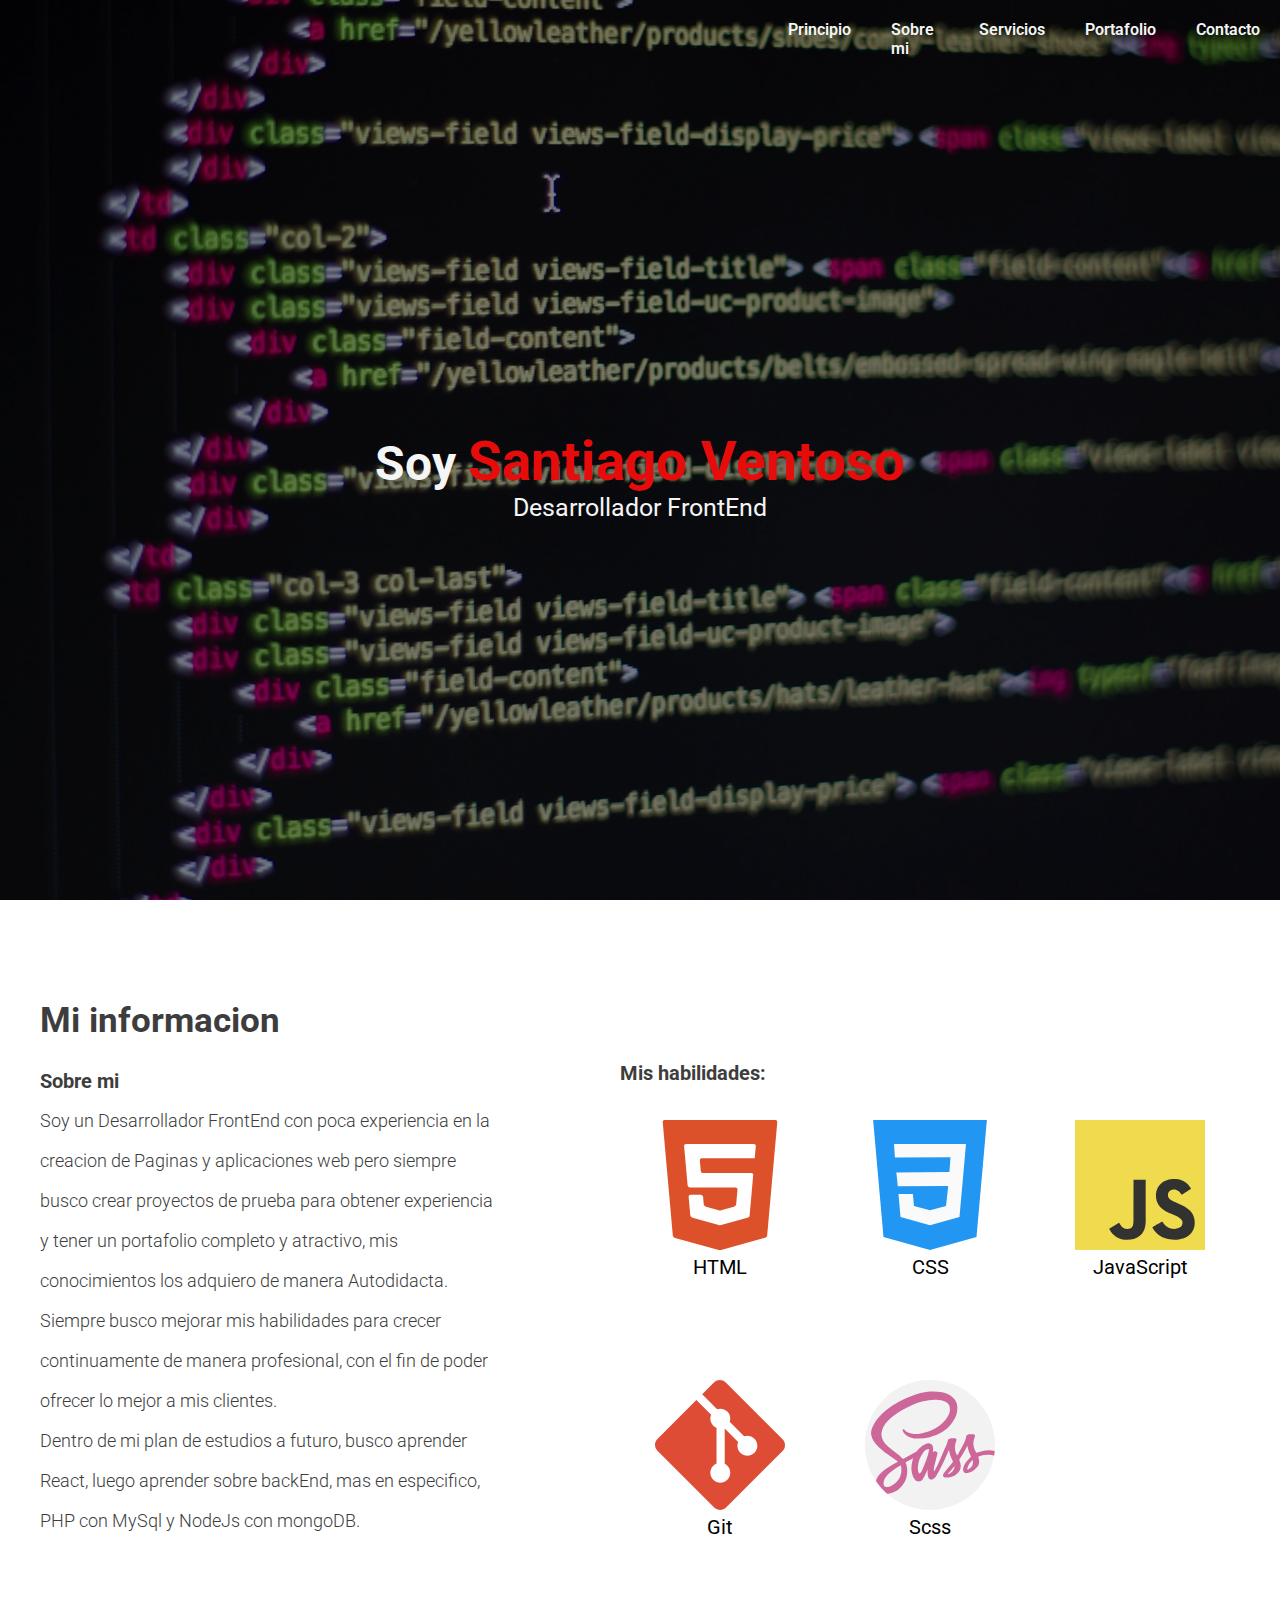
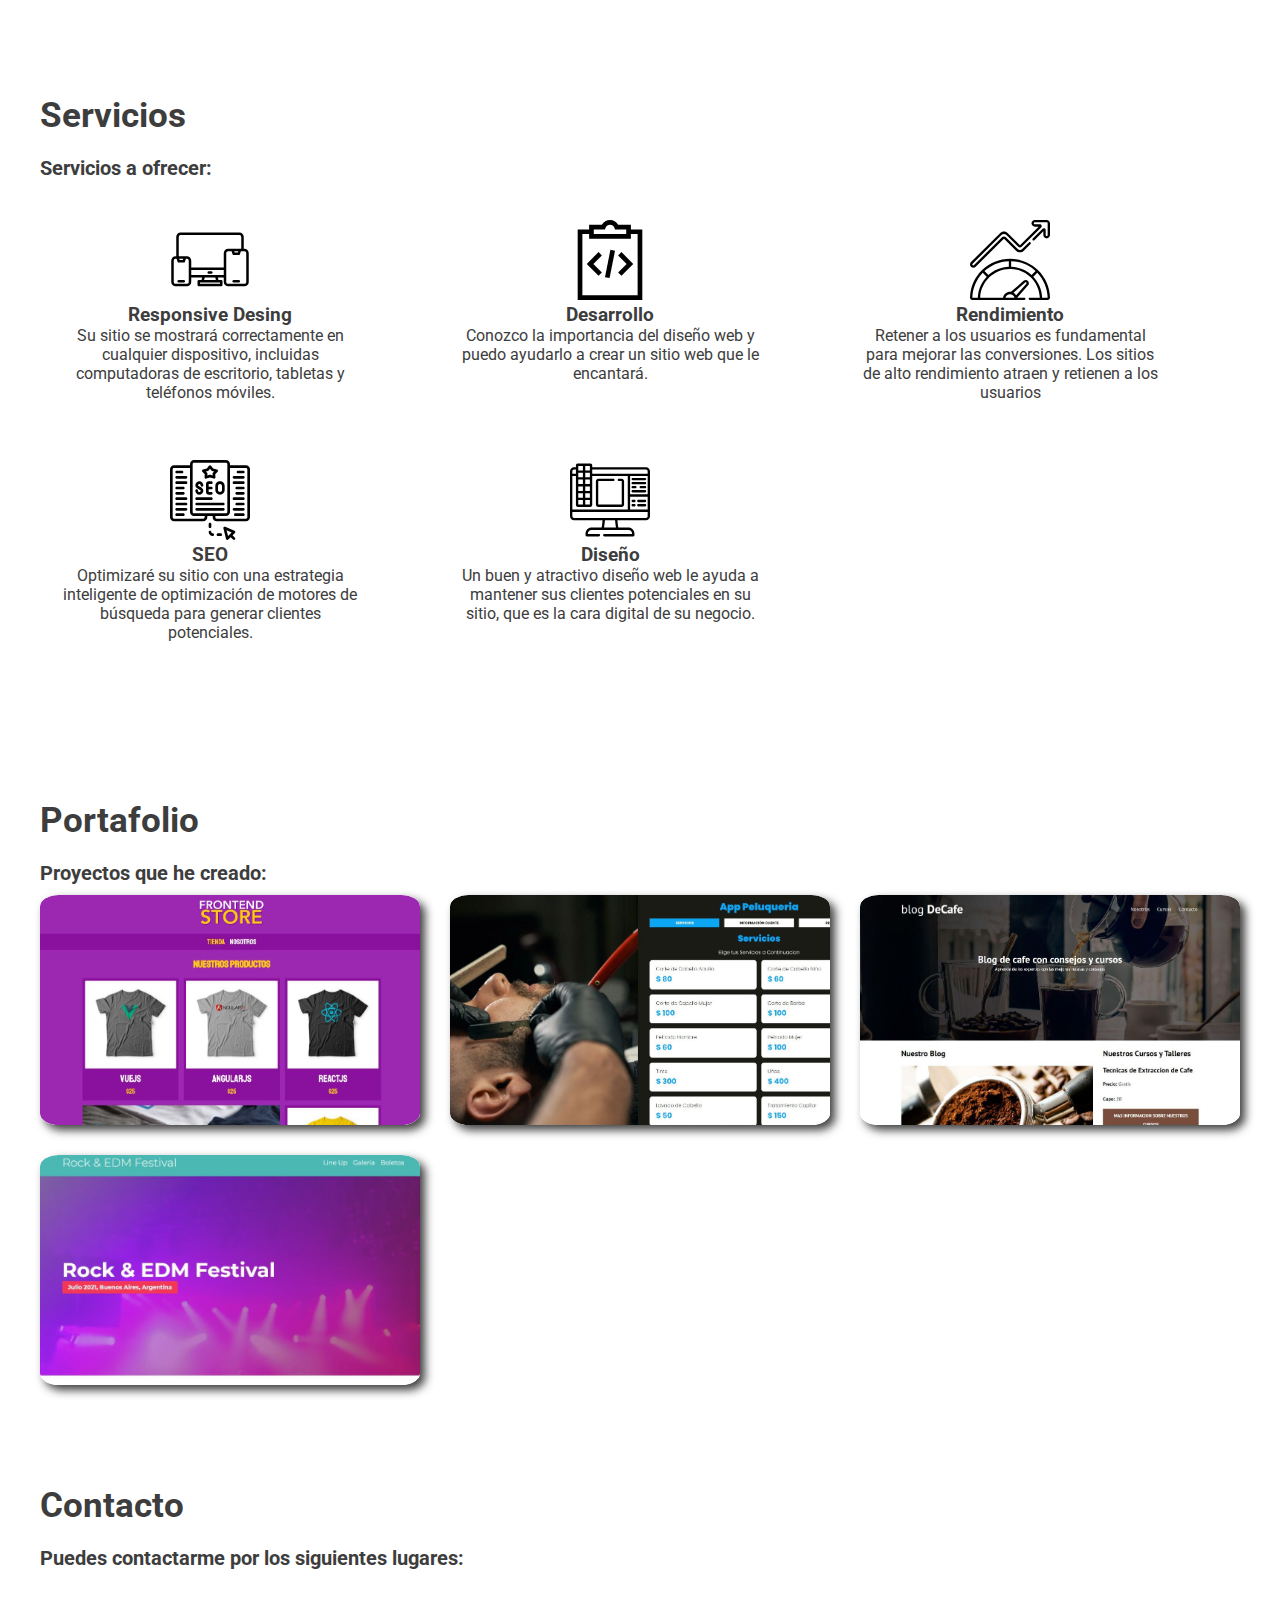
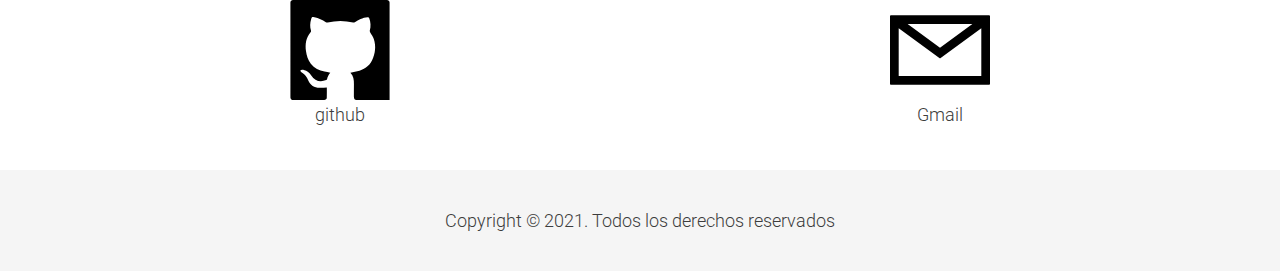
<file: Index.html>
<!DOCTYPE html>
<html lang="es">
<head>
    <meta charset="UTF-8">
    <title>Santiago Ventoso</title>
    <link rel="stylesheet" type="tetx/css" href="css/normalize.css">
    <link rel="stylesheet" type="text/css" href="css/estilosPC.css">
    <link rel="shortcut icon" type="image/png" href="Img/Icono-BLanco-T.png"/>
</head>
<body>
    <nav class="navegacion">
        <div class="nav-links">
            <a class="nav-link" href="#principio">Principio</a>
            <a class="nav-link" href="#informacion">Sobre mi</a>
            <a class="nav-link" href="#servicios">Servicios</a>
            <a class="nav-link" href="#portafolio">Portafolio</a>
            <a class="nav-link" href="#contacto">Contacto</a>
        </div>
        <div class="iconoMenu desaparecer">
            <img src="Img/svg/botonMenusvg.svg" alt="Boton Menu">
        </div>
    </nav>

    <section class="principio" id="principio">
        <div class="imagen"></div>
        <div class="contenedor-texto">
            <h1 class="titulo-nombre">Soy <span> Santiago Ventoso </span> </h1>
            <span class="texto-span">Desarrollador FrontEnd</span>
        </div>
    </section>
    
    <section class="informacion contenedor section" id="informacion">
        <h2 class="titulo">Mi informacion</h2>
        <div class="informacion-elementos">
            <div class="informacion-textos">
                <h3 class="subtitulo">Sobre mi</h3>
                <p class="texto">
                    Soy un Desarrollador FrontEnd con poca experiencia en la creacion de
                    Paginas y aplicaciones web pero siempre busco crear proyectos de prueba para
                    obtener experiencia y tener un portafolio completo y atractivo, mis conocimientos
                    los adquiero de manera Autodidacta. <br>
                    Siempre busco mejorar mis habilidades para crecer continuamente de
                    manera profesional, con el fin de poder ofrecer lo mejor a mis clientes.<br>
                    Dentro de mi plan de estudios a futuro, busco aprender React, luego aprender 
                    sobre backEnd, mas en especifico, PHP con MySql y NodeJs con mongoDB.
                </p>
            </div>

            <div class="habilidades">
                <h2 class="subtitulo">Mis habilidades:</h2>

                <div class="contenedor-habilidades">
                    <div class="info-html item">
                        <img src="./Img/svg/html5.svg" alt="Icono HTML5">
                        <div class="habilidad-titulo">HTML</div>
                    </div>
        
                    <div class="info-css item">
                        <img src="./Img/svg/css3.svg" alt="Icono CSS3">
                        <div class="habilidad-titulo">CSS</div>
                    </div>
        
                    <div class="info-js item">
                        <img src="./Img/svg/javascript.svg" alt="Icono JavaScript">
                        <div class="habilidad-titulo">JavaScript</div>
                    </div>
                        
                    <div class="info-git item">
                        <img src="./Img/svg/git.svg" alt="Icono Git">
                        <div class="habilidad-titulo">Git</div>
                    </div>
        
                    <div class="info-scss item">
                        <img src="./Img/svg/sass.svg" alt="Icono SCSS">
                        <div class="habilidad-titulo">Scss</div>
                    </div>
                </div>

            </div>
        </div> 
    </section>
    
    <section class="servicios contenedor section" id="servicios">
        <h2 class="titulo">Servicios</h2>
        <h3 class="subtitulo">Servicios a ofrecer:</h3>
        
        <div class="servicios-contenedor">
            <div class="servicio-item">
                <img class="item-img" src="/Img/svg/responsive.svg" alt="Icono responsive">
                <h3 class="item-subtitulo">Responsive Desing</h3>
                <p class="item-parrafo">Su sitio se mostrará correctamente en
                cualquier dispositivo, incluidas computadoras de escritorio,
                tabletas y teléfonos móviles.</p>
            </div>

            <div class="servicio-item">
                <img class="item-img" src="Img/svg/programacion.svg" alt="Icono desarrollo">
                <h3 class="item-subtitulo">Desarrollo</h3>
                <p class="item-parrafo">Conozco la importancia del diseño web
                y puedo ayudarlo a crear un sitio web que le encantará.</p>
            </div>

            <div class="servicio-item">
                <img class="item-img" src="Img/svg/rendimiento.svg" alt="Icono Rendimiento">
                <h3 class="item-subtitulo">Rendimiento</h3>
                <p class="item-parrafo">Retener a los usuarios es fundamental
                para mejorar las conversiones. Los sitios de alto rendimiento
                atraen y retienen a los usuarios</p>
            </div>

            <div class="servicio-item">
                <img class="item-img" src="Img/svg/seo.svg" alt="Icono SEO">
                <h3 class="item-subtitulo">SEO</h3>
                <p class="item-parrafo">Optimizaré su sitio con una estrategia
                inteligente de optimización de motores de búsqueda para generar
                clientes potenciales.</p>
            </div>

            <div class="servicio-item">
                <img class="item-img" src="Img/svg/disenador.svg" alt="Icono diseño">
                <h3 class="item-subtitulo">Diseño</h3>
                <p class="item-parrafo">Un buen y atractivo diseño web le ayuda
                a mantener sus clientes potenciales en su sitio, que es la cara
                digital de su negocio.</p>
            </div>

        </div>
    </section>

    <section class="portafolio contenedor section" id="portafolio">
        <h2 class="titulo">Portafolio</h2>
        <h3 class="subtitulo">Proyectos que he creado:</h3>
        <div class="proyectos">
            
            <div class="proyecto-item">
                <img class="proyecto-img" src="Img/FrontEnd.jpeg" alt="Proyecto FrontEnd Store">
                <div class="proyecto-descripcion desaparecer">
                    <h3 class="subtitulo">FrontEnd Store</h3>
                    <p class="texto">Tecnologias: HTML, CSS</p>
                    
                    <div class="descripcion-botones">
                        <a class="boton" href="https://frontendstoreproyecto2.netlify.app/">
                            <img src="/Img/svg/web.svg" alt="Icono web">Sitio Web
                        </a>

                        <a class="boton" href="https://github.com/Santiagoventoso/Tienda-FrontEnd">
                            <img src="/Img/svg/github.svg" alt="Icono Github">Repositorio
                        </a>
                    </div>
                </div>
            </div>

            <div class="proyecto-item">
                <img class="proyecto-img" src="Img/Peluqueria.jpeg" alt="Proyecto Peluqueria">
                <div class="proyecto-descripcion desaparecer">
                    <h3 class="subtitulo">Peluqueria</h3>
                    <p class="texto">Tecnologias: HTML, SCSS, JS </p>
                    
                    <div class="descripcion-botones">
                        <a class="boton" href="https://peluqueria-proyecto5.netlify.app/">
                            <img src="/Img/svg/web.svg" alt="Icono web">Sitio Web
                        </a>
                    
                        <a class="boton" href="https://github.com/Santiagoventoso/Proyecto-Peluqueria">
                            <img src="/Img/svg/github.svg" alt="Icono Github">Repositorio
                        </a>
                    </div>
                </div>
            </div>

            <div class="proyecto-item">
                <img class="proyecto-img" src="Img/TiendaCafe.jpeg" alt="Proyecto Tienda de Cafe">
                <div class="proyecto-descripcion desaparecer">
                    <h3 class="subtitulo">Tienda de Cafe</h3>
                    <p class="texto">Tecnologias: HTML, CSS</p>
                    
                    <div class="descripcion-botones">
                        <a class="boton" href="https://cafeteriaproyecto3.netlify.app/">
                            <img src="/Img/svg/web.svg" alt="Icono web">Sitio Web
                        </a>
                    
                        <a class="boton" href="https://github.com/Santiagoventoso/blog-tienda-de-cafe">
                            <img src="/Img/svg/github.svg" alt="Icono Github">Repositorio
                        </a>
                    </div>
                </div>
            </div>

            <div class="proyecto-item">
                <img class="proyecto-img" src="Img/Festival.jpeg" alt="Proyecto Festival de Musica">
                <div class="proyecto-descripcion desaparecer">
                    <h3 class="subtitulo">Festival de Musica</h3>
                    <p class="texto">Tecnologias: HTML, SCSS, JS</p>
                    
                    <div class="descripcion-botones">
                        <a class="boton" href="https://festivalmusica-proyecto4.netlify.app/">
                            <img src="/Img/svg/web.svg" alt="Icono web">Sitio Web
                        </a>
                    
                        <a class="boton" href="https://github.com/Santiagoventoso/Proyecto-Festival-de-musica">
                            <img src="/Img/svg/github.svg" alt="Icono Github">Repositorio
                        </a>
                    </div>
                </div>
            </div>
        </div>
    </section>
    
    <section class="contacto contenedor section" id="contacto">
        <h2 class="titulo">Contacto</h2>
        <h3 class="subtitulo">Puedes contactarme por los siguientes lugares:</h3>
        <div class="contacto-contenedor">
            <a class="contacto-medio texto" href="https://github.com/Santiagoventoso" target="-BLANK">
                <img class="contacto-img" src="/Img/svg/github.svg" alt="Icono Github">github
            </a>
            <a class="contacto-medio texto" href="mailto:ventosodw@gmail.com" target="-BLANK">
                <img class="contacto-img" src="/Img/svg/correo.svg" alt="Icono Gmail">Gmail
            </a>
        </div>
    </section>

    <footer class="footer">
        <p class="texto">Copyright © 2021. Todos los derechos reservados</p>
    </footer>
    <script src="app.js"></script>
</body>
</html>
</file>
<file: css/estilosPC.css>
/*GENERAL*/
@import url('https://fonts.googleapis.com/css2?family=Roboto:ital,wght@0,300;0,500;0,700;1,400&display=swap');

:root{
    --negroGris: #3d3d3d;
    --negroLogo: #333333;
    --gris: #888888;
    --grisBlanco: #dee2e6;
    --blanco: #f5f5f5;
    --rojo: #e70c0c;    
}

*{
    padding: 0;
    margin: 0;
    font-family: 'Roboto', sans-serif;
    scroll-behavior: smooth;
}

html{
    font-size: 62.5%;
}

body{
    font-size: 16px;
}

.desaparecer{
    display: none;
}

.contenedor {
    width: 100%;
    display: inherit;
    max-width: 1200px;
    justify-content: inherit;
    margin: 0 auto;
    padding: 0 20px;
}

.section{
    padding: 5rem 0;
    text-align: center;
}

.titulo{
    color: var(--negroGris);
    font-size: 3.5rem;
    font-weight: 700;
    margin-bottom: 2rem;
    text-align: left;
}

.subtitulo{
    color: var(--negroGris);
    font-size: 2rem;
    font-weight: 700;
    text-align: left;
}

.texto{
    font-size: 1.8rem;
    font-weight: 300;
    color: var(--negroGris);
}

/*Barra de Navegacion*/
.navegacion{
    background-color: transparent;
    height: 6rem;
    position: absolute;
    z-index: 5;
    margin-left: 60%;
}

.nav-links{
    display: flex;
    justify-content: flex-end;
}

.nav-link{
    font-size: 1.6rem;
    font-weight: 600;
    text-decoration: none;
    color: var(--blanco);
    padding: 2rem 2rem 1.5rem;
    flex-wrap: wrap;
    scroll-behavior: smooth;
}



/*Seccion Principio*/
.principio{
    height: 95rem;
}

.imagen{
    background-image: url(/Img/imagenFondo.jpg);
    background-attachment: fixed;
    background-size: cover;
    height: 100%;
    width: 100%;
    position: absolute;
    z-index: -1;
    filter: brightness(50%);
}

.contenedor-texto{
    display: flex;
    flex-direction: column;
    justify-content: center;
    align-items: center;
    height: 100%;
}

.titulo-nombre, .texto-span{
    color: var(--blanco);
}

.titulo-nombre{
    font-size: 4.8rem;
}

.titulo-nombre span{
    font-size: 5.5rem;
    color: var(--rojo);
}

.texto-span{
    font-size: 2.5rem;
}



/*Seccion de Informacion*/
.informacion-elementos{
    display: grid;
    grid-template-columns: 1fr 1fr;
    column-gap: 2rem;
}

.informacion-textos{
    text-align: left;
    line-height: 4rem;
    padding-right: 10rem;
}

.habilidades h2{
    text-align: left;
}

.contenedor-habilidades{
    display: grid;
    grid-template-columns: 1fr 1fr 1fr;
    gap: 1rem;
}

.item{
    font-size: 2rem;
    padding: 3.5rem;
    transition: all 0.3s;
    min-width: 13rem;
    height: 18rem;
}


/*Seccion de Informacion*/
.servicios-contenedor{
    display: grid;
    grid-template-columns: 1fr 1fr 1fr;
    grid-template-rows: 1fr 1fr;
    color: var(--negroGris);
    padding: 2rem 0;
}

.servicio-item{
    width: 30rem;
    height: 20rem;
    padding: 2rem;
}

.item-img{
    object-fit: contain;
    height: 40%;
    width: auto;
}

/*Seccion Portafolio*/
.proyectos{
    display: flex;
    flex-wrap: wrap;
    gap: 3rem;
    padding-top: 1rem;
}

.proyecto-item{
    background: white;
    position: relative;
    object-fit: cover;
    overflow: hidden;
    height: 23rem;
    width: 38rem;
    border-radius: 5%;
    box-shadow: .5rem .5rem 1rem var(--negroGris);
}

.proyecto-img{
    height: 23rem;
    width: 38rem;
    object-fit: cover;
    border-radius: 5%;
}


/*Seccion Contacto*/
.contacto-contenedor{
    display: flex;
    flex-wrap: wrap;
    justify-content: space-around;
    padding-top: 3rem;
}

.contacto-medio{
    width: 12rem;
    height: 12rem;
    text-decoration: none;
}

.contacto-img{
    height: 10rem;
    width: 10rem;
    object-fit: cover;
}

/*Footer*/
.footer{
    background-color: var(--blanco);
    text-align: center;
    padding: 4rem;
}
</file>
